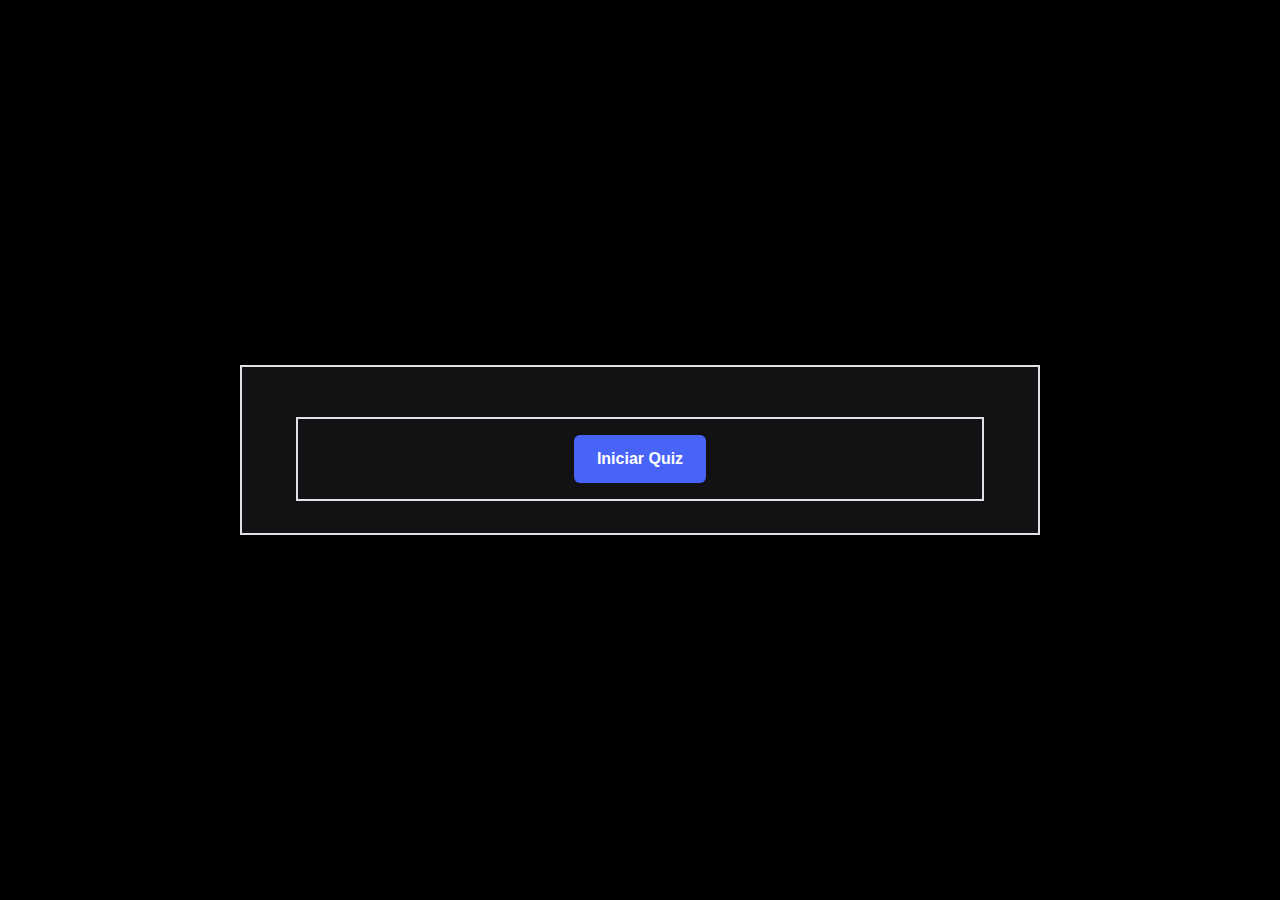
<file: index.html>
<!DOCTYPE html>
<html lang="pt-br">
<head>
    <meta charset="UTF-8">
    <meta http-equiv="X-UA-Compatible" content="IE=edge">
    <meta name="viewport" content="width=device-width, initial-scale=1.0">

    
    <link rel="stylesheet" href="style.css">
    <script src="index.js" async></script>

    <title>QUIZ fifth harmony</title>
</head>
<body>
    <div class="container">
        <div class="question-container hide">
            <span class="question">pergunta aqui?</span>
            <div class="answer-container">.question-container
                <button class="answer button">resposta 1</button>
                <button class="answer button">resposta 2</button>
                <button class="answer button">resposta 3</button>
                <button class="answer button">resposta 4</button>
            </div>
        </div> <br>
        <div class="controls container">
            <button class="start-quiz button">Iniciar Quiz</button>
            <button class="next-question button hide">Próxima pergunta</button>
        </div>
    </div>
    <script src="script.js"></script>
</body>
</html>
</file>
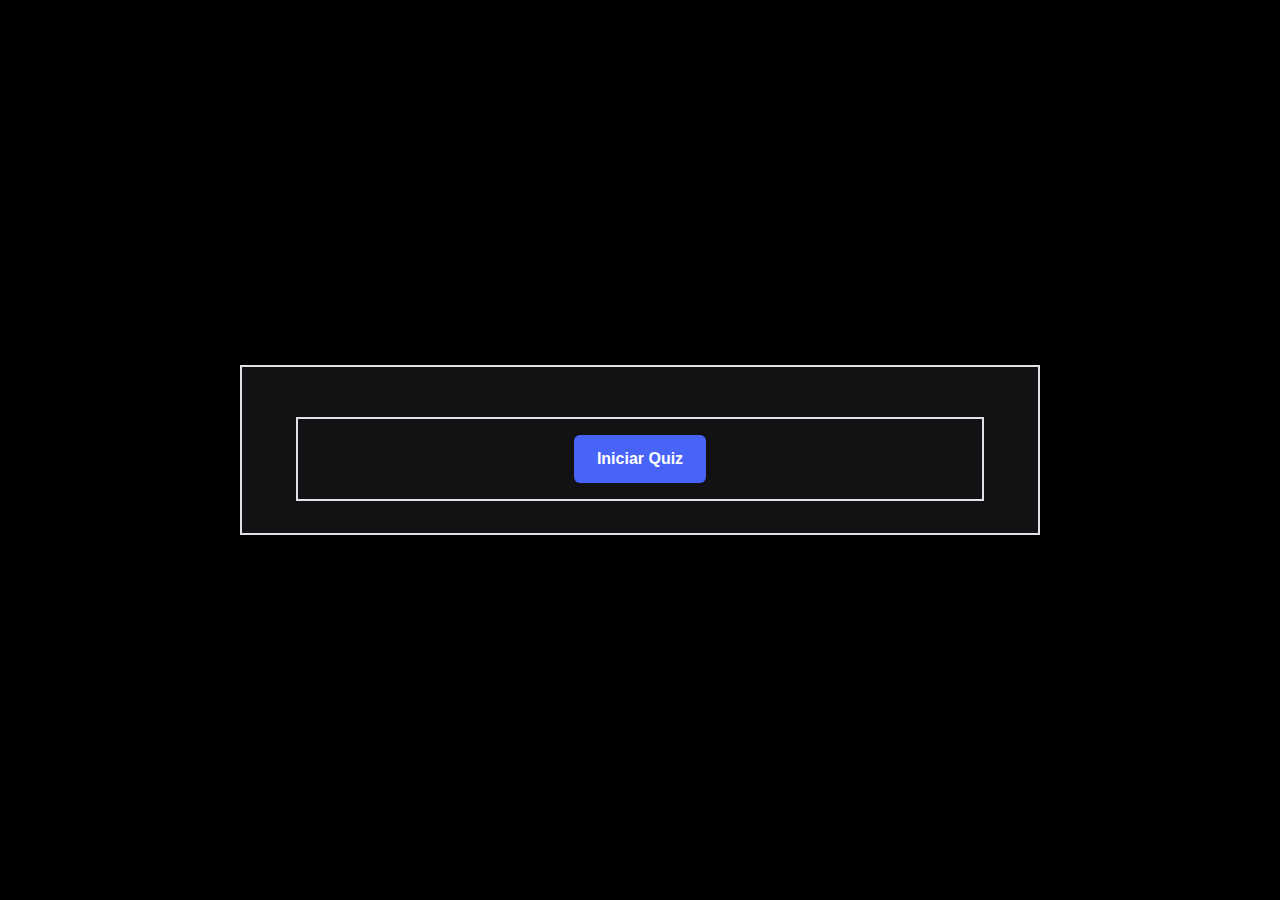
<file: home.html>
<!DOCTYPE html>
<html lang="pt-br">
<head>
    <meta charset="UTF-8">
    <meta http-equiv="X-UA-Compatible" content="IE=edge">
    <meta name="viewport" content="width=device-width, initial-scale=1.0">

    
    <link rel="stylesheet" href="style.css">
    <script src="index.js" async></script>

    <title>QUIZ fifth harmony</title>
</head>
<body>
    <div class="container">
        <div class="question-container hide">
            <span class="question">pergunta aqui?</span>
            <div class="answer-container">.question-container
                <button class="answer button">resposta 1</button>
                <button class="answer button">resposta 2</button>
                <button class="answer button">resposta 3</button>
                <button class="answer button">resposta 4</button>
            </div>
        </div> <br>
        <div class="controls container">
            <button class="start-quiz button">Iniciar Quiz</button>
            <button class="next-question button hide">Próxima pergunta</button>
        </div>
    </div>
    <script src="index.js"></script>
</body>
</html>
</file>
<file: style.css>
*{
    padding: 0;
    margin: 0;
    box-sizing: border-box;
}

button{
cursor: pointer;
}

body{
background-color: black;
color: #fff;
height: 100vh;
display: flex;
justify-content: center;
align-items: center;
}

.container{
background-color: #121214;
width: 90%;
max-width: 800px;
border: 2px solid #e1e1e6;
padding: 16px;
display: flex;
flex-direction: column;
justify-content: center;
align-items: center;
}

.question-container{
    width: 100%;
    display: flex;
    flex-direction: column;
    justify-content: center;
    align-items: center;
    gap: 24px;
}

.question{
    font-size: 24px;
    font-weight: bold;
    text-align: center;
}

.answer-container{
height: 100%;
display: grid;
grid-template-columns: 1fr 1fr;
gap: 16px;
}

.next-question{
    margin-top: 32px;
}

button{
    background-color: #4863f7;
    color: #fff;
    font-size: 16px;
    font-weight: bold;
    border: 0px;
    border-radius: 6px;
    height: 48px;
    padding: 0 23px;
}

.button:not(:disabled)hover{
    filter: brightness(0.5);
}

.answer:disabled{
    cursor: not-allowed;
}

.final-message{
    font-size: 20px;
    text-align: center;

}

.final-message span{
    display: block;
    margin-top: 8px;

}

.hide{
    display: none;
}

.correct{
    background-color: green;
}

.incorrect{
    background-color: red;
}


@media screen and (max-width: 2000px) and (min-width: 800px) {
    .container{
        margin: 1em 2em
    }
    .answer button{
        margin: 2px;
    }
   
}

.container{
    align-items: center;
}
</file>
